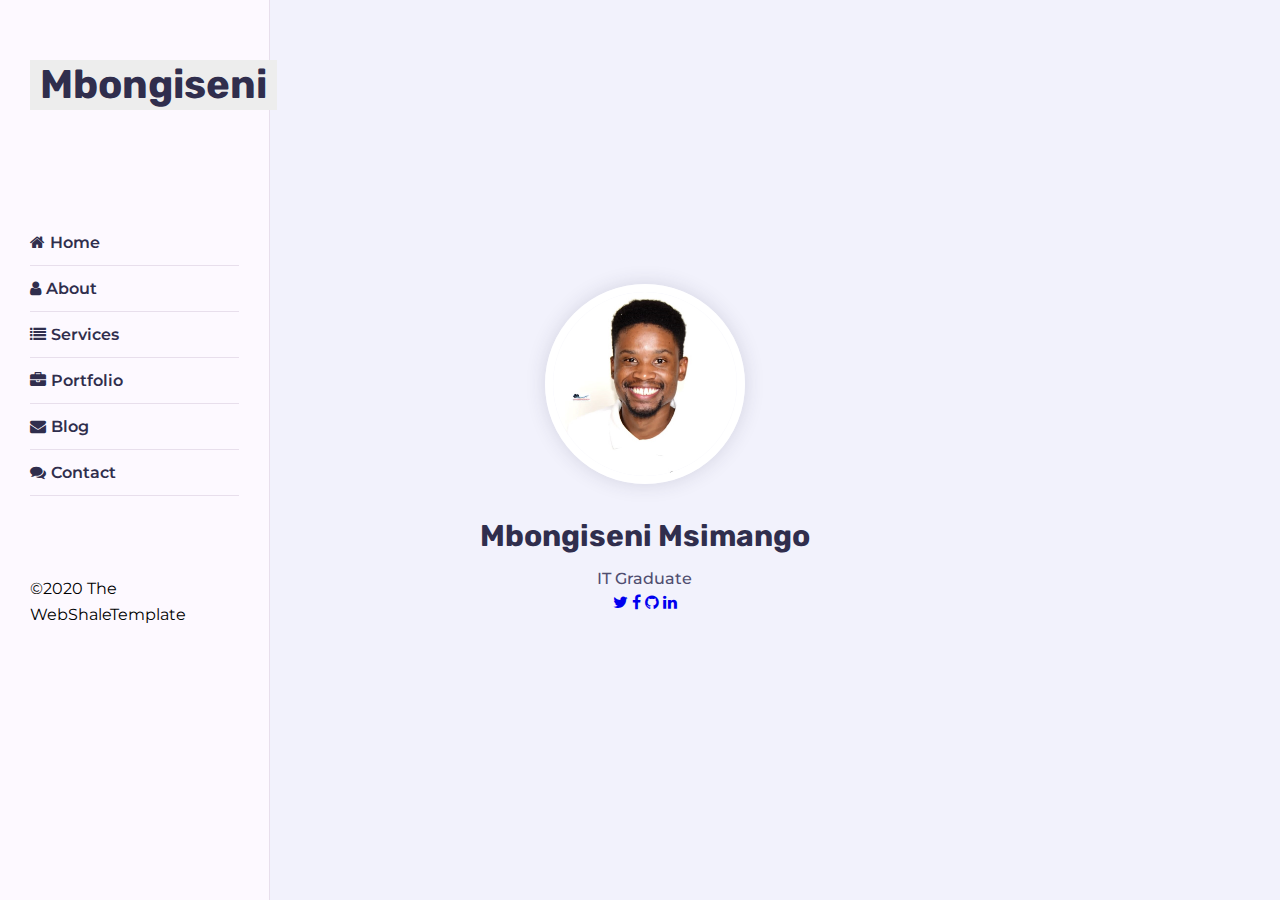
<file: TECH-CV/Index.html>
<!DOCTYPE html>
<html lang="en">

<head>
    <title>Technical CV
    </title>
    <meta charset="utf-8">
    <meta name="viewport" content="width=device-width, initial-scale=">
    <link rel="stylesheet" href="style.css" type="text/css">
    <link rel="stylesheet" href="pink.css" type="text/css">
</head>

<body>

    <!-- Main Container-->
    <div class="main-container">
        <!--Aside-->
        <div class="aside">
            <div class="logo">

                <a href="#">Mbongiseni</a>
            </div>
            <!--nav toggler button-->

            <div class="nav-toggler">
                <span></span>
            </div>
            <ul class="nav">
                <li>
                    <a href="#" class="active">
                        <i class="fa fa-home"></i>Home </a>
                </li>
                <li>
                    <a href="#">
                        <i class="fa fa-user"></i>About </a>
                </li>
                <li>
                    <a href="#">
                        <i class="fa fa-list"></i>Services </a>
                </li>
                <li>
                    <a href="#">
                        <i class="fa fa-briefcase"></i>Portfolio </a>
                </li>
                <li>
                    <a href="#">
                        <i class="fa fa-envelope"></i>Blog </a>
                </li>
                <li>
                    <a href="#">
                        <i class="fa fa-comments"></i>Contact</a>
                </li>
            </ul>
            <!--Copyrights-->

            <div class="copyright-text">
                &copy;2020 The WebShaleTemplate
            </div>
        </div>
        <!--End of Aside-->
        <!-- Main Content-->
        <div class="main-contexrnt">

            <section class="home section">
                >
                <div class="container">
                    <div class="intro">
                        <img src="Mbongiseni.jpg" alt="profile" class="shadow-dark">
                        <h1>Mbongiseni Msimango</h1>
                        <p>IT Graduate</p>
                        <div class="social-link">
                            <a href="#"><i class="fa fa-twitter"></i></a>
                            <a href="#"><i class="fa fa-facebook"></i></a>
                            <a href="#"><i class="fa fa-github"></i></a>
                            <a href="#"><i class="fa fa-linkedin"></i></a>
                        </div>
                    </div>

                </div>
            </section>
        </div>
        <!-- End of Main Content -->
    </div>
    <!-- Main Container-->
</body>

</html>
</file>
<file: TECH-CV/pink.css>
/**/

.aside.logo a::before {
    border-top: 4px solid #ec1839;
    border-left: 4px solid #ec1839;
}

.aside.logo a::before {
    border-bottom: 4px solid #ec1839;
    border-right: 4px solid #ec1839;
}

.aside .nav li a:hover,
.aside .nav li a:active {
    color: #ec1839;
}

.aside .nav-toggler span,
.aside .nav-toggler ::before,
.aside .nav-toggler span::after {
    background-color: #ec1839;
}
</file>
<file: TECH-CV/style.css>
/*free Icons import*/

@import url("https://stackpath.bootstrapcdn.com/font-awesome/4.7.0/css/font-awesome.min.css");

/*google fonts*/

@import url('https://fonts.googleapis.com/css2?family=Montserrat:wght@400;500;600;700&display=swap');
@import url('https://fonts.googleapis.com/css2?family=Montserrat:wght@400;500;600;700&family=Rubik:wght@500;700;900&display=swap');

/*body Style*/

body {
    margin: 0;
    line-height: 1.6;
    font-size: 16px;
    font-family: 'Montserrat', sans-serif;
    font-weight: 400;
}

* {
    margin: 0;
    padding: 0;
    outline: none;
    text-decoration: none;
    box-sizing: border-box;
}

 ::before,
 ::after {
    box-sizing: border-box;
}

.section {
    background-color: #f2f2fc;
    min-height: 100vh;
    display: block;
    padding: 0 30px;
}

.main-content {
    padding-left: 270px;
}

.container {
    max-width: 1100px;
    width: 100%;
    margin: auto;
}

.shadow-dark {
    -weblit-box-shadow: 0 0 20px rgba(48, 46, 77, 0.15);
    box-shadow: 0 0 20px rgba(48, 46, 77, 0.15);
}

.aside {
    width: 270px;
    background-color: #fdf9ff;
    position: fixed;
    height: 100%;
    left: 0;
    top: 0;
    z-index: 10;
    border-right: 1px solid #e8dfec;
    padding: 30px;
}

.aside .logo {
    padding: 30px 0;
}

.aside .logo a {
    font-size: 40px;
    color: #302e4d;
    font-family: 'Rubik', sans-serif;
    font-weight: 700;
    text-decoration: none;
    display: inline-block;
    background-color: #ededed;
    position: relative;
    padding: 0 10px;
    line-height: 50px;
}

.aside .logo a::before {
    content: '';
    height: 20px;
    width: 20px;
    position: absolute;
    top: 0;
    left: 0;
}

.aside .logo a::after {
    content: '';
    height: 20px;
    width: 20px;
    position: absolute;
    bottom: 0;
    right: 0;
}

.aside .nav-toggler {
    height: 40px;
    width: 45px;
    border: 1px solid #d4d4e3;
    cursor: pointer;
    position: fixed;
    left: 300px;
    top: 30px;
    z-index: 11;
    border-radius: 5px;
    background-color: #fdf9ff;
    /*display: -ms-flexbox;
    display: flex;*/
    display: none;
    -ms-flex-align: center;
    align-items: center;
    -ms-flex-pack: center;
    justify-content: center;
}

.aside .nav-toggler span {
    height: 2px;
    width: 18px;
    display: inline-block;
    position: relative;
}

.aside .nav-toggler span::before {
    content: '';
    height: 2px;
    width: 18px;
    position: absolute;
    top: -6px;
    left: 0;
}

.aside .nav-toggler span::after {
    content: '';
    height: 2px;
    width: 18px;
    position: absolute;
    top: 6px;
    left: 0;
}

.aside .nav {
    list-style: none;
    margin: 80px 0;
    padding: 0;
}

.aside .nav li {
    display: block;
}

.aside .nav li a {
    font-size: 16px;
    font-weight: 600;
    color: #302e4d;
    text-decoration: none;
    line-height: 45px;
    display: block;
    border-bottom: 1px solid #e8dfec;
    -webkit-transition: all 0.3s ease;
    transition: all 0.3s ease;
    text-transform: capitalize;
}

.aside .nav li a:not(.active):hover {
    padding-left: 5px;
}

.aside .nav li a .fa {
    margin-right: 5px;
}

.aside.copyright-text {
    background-color: #ededed;
    font-size: 13px;
    color: #7d7d7d;
}

.home {
    min-height: 100vh;
    display: -ms-flexbox;
    display: flex;
}

.home .intro {
    text-align: center;
}

.home .intro img {
    height: 200px;
    width: 200px;
    border-radius: 50%;
    display: inline-block;
    border: 8px solid #ffffff;
}

.home .intro h1 {
    font-size: 30px;
    color: #302e4d;
    font-family: 'Rubik', sans-serif;
    font-weight: 700;
    margin: 20px 0 8px;
}

.home .intro p {
    font-size: 16px;
    font-weight: 500;
    margin: 0;
    line-height: 22px;
    color: #504e70;
}
</file>
